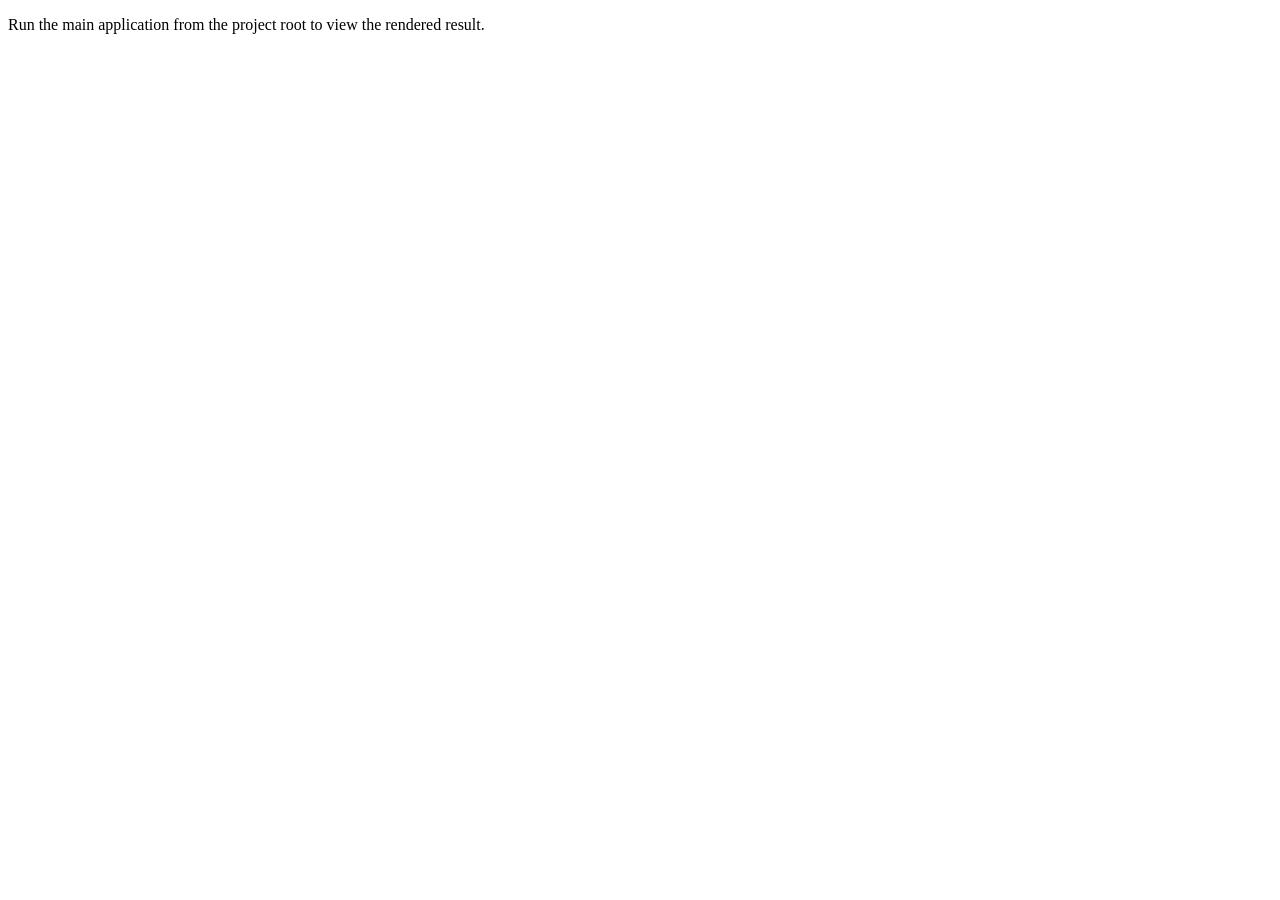
<file: results/index.html>
<!DOCTYPE html>
<html lang="en">
<head>
  <meta charset="UTF-8">
  <meta name="viewport" content="width=device-width, initial-scale=1.0">
  <title>Rendered Result</title>
</head>
<body>
  <p>Run the main application from the project root to view the rendered result.</p>
</body>
</html>
</file>
